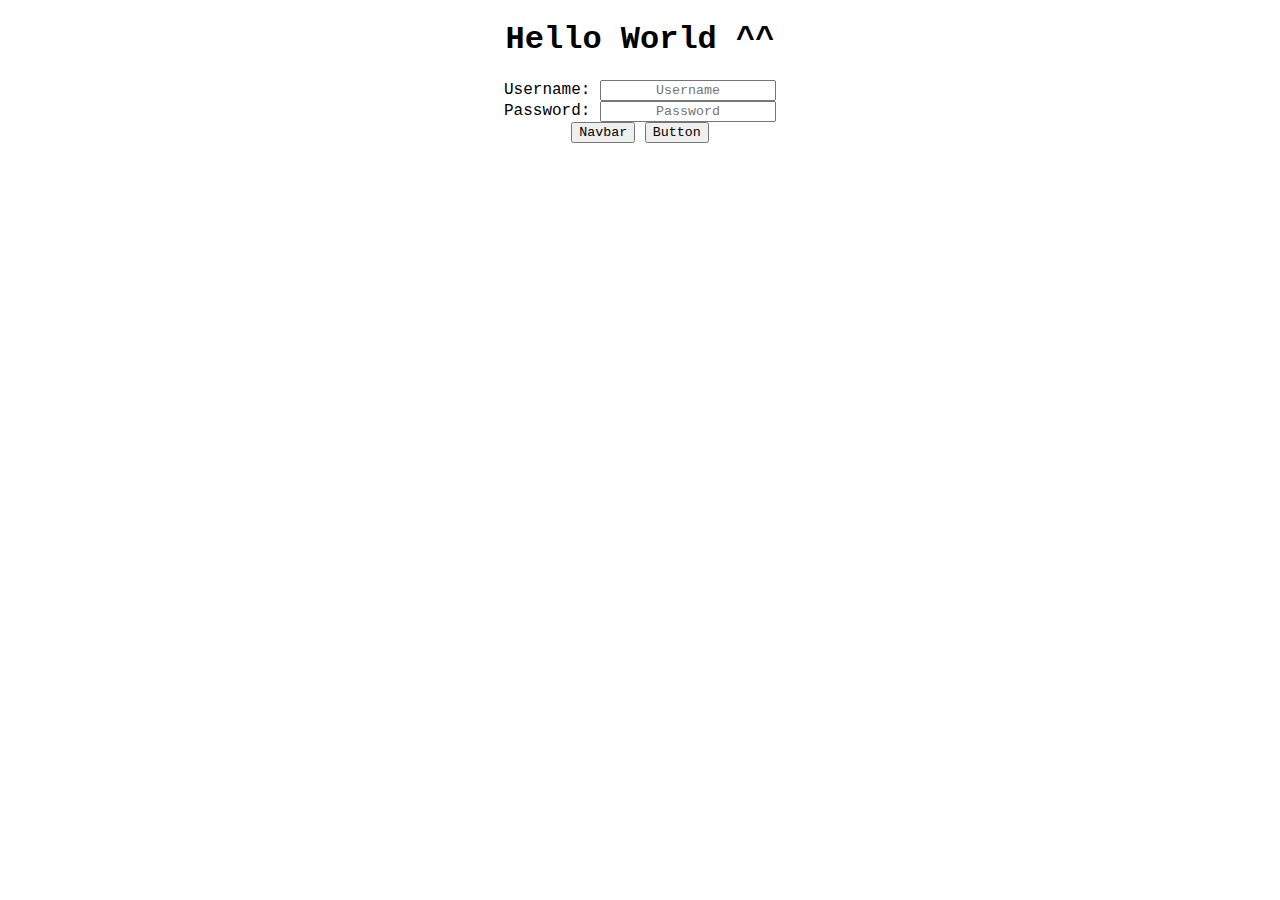
<file: index.html>
<!DOCTYPE html>
<html lang="en">
<head>
    <meta charset="UTF-8">
    <meta http-equiv="X-UA-Compatible" content="IE=edge">
    <meta name="viewport" content="width=device-width, initial-scale=1.0">
    <link rel="stylesheet" href="./style/styles.css">
    <title>HoangThien</title>
</head>
<body>
    <div>
        <h1 id="demo"> Hello World ^^ </h1>
    </div>
    <div>
        <form action="./main.html">
            <label>Username: </label>
            <input type="text" placeholder="Username" class="username"> 
            <br>
            <label>Password: </label>
            <input type="password" placeholder="Password" class="password"> 
            <br>
            <input type="button" value="Navbar" id="button_login" />
            <input type="button" value="Button" id="button_register" />
        </form>
    </div>
</body>
<script src="./JS/login.js"></script>
</html>
</file>
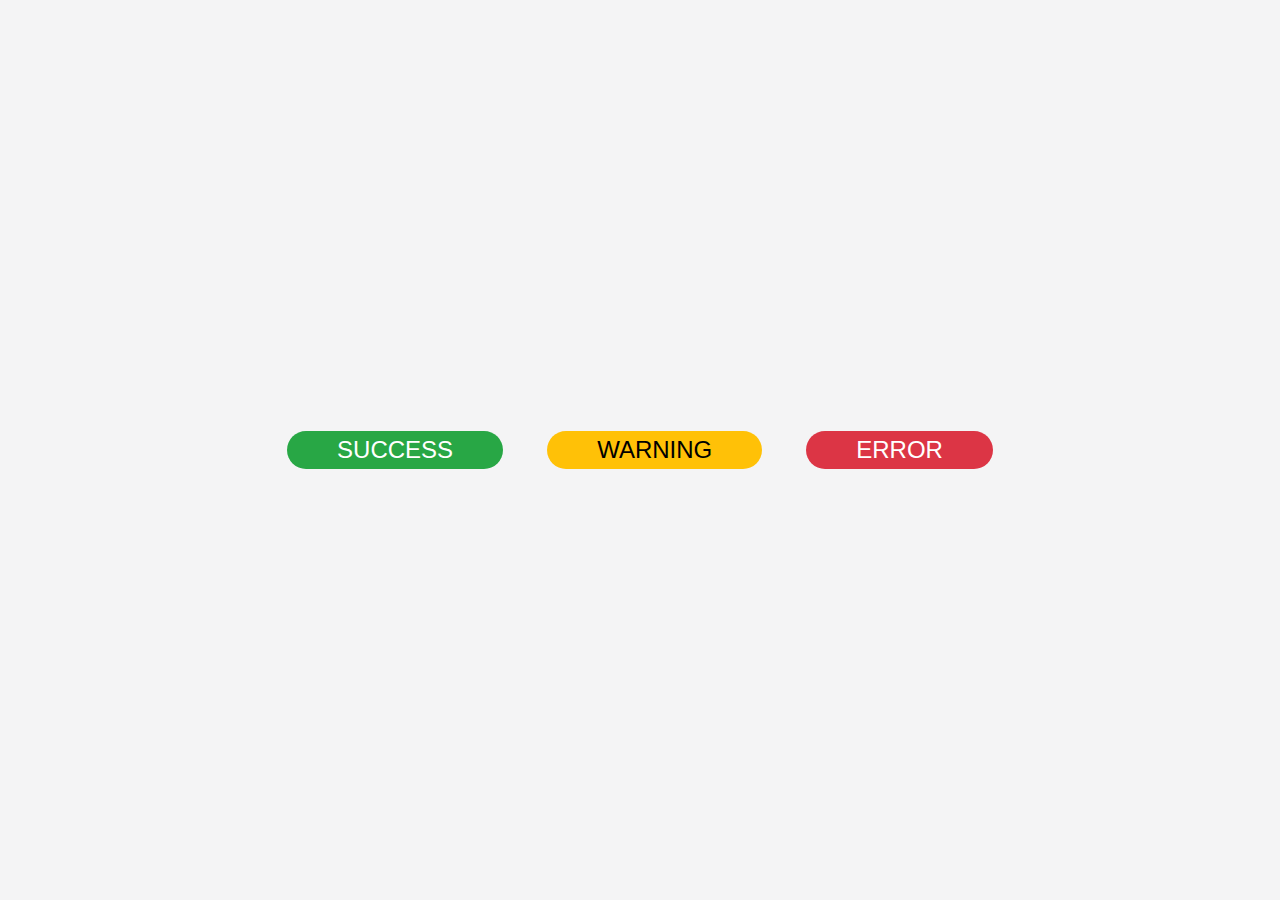
<file: button.html>
<!DOCTYPE html>
<html lang="en">
<head>
    <meta charset="UTF-8">
    <meta http-equiv="X-UA-Compatible" content="IE=edge">
    <meta name="viewport" content="width=device-width, initial-scale=1.0">
    <link rel="stylesheet" href="./style/styles_button.css">
    <link rel="stylesheet" href="https://cdnjs.cloudflare.com/ajax/libs/font-awesome/5.15.4/css/all.min.css" integrity="sha512-1ycn6IcaQQ40/MKBW2W4Rhis/DbILU74C1vSrLJxCq57o941Ym01SwNsOMqvEBFlcgUa6xLiPY/NS5R+E6ztJQ==" crossorigin="anonymous" referrerpolicy="no-referrer" />
    <title>Button: Block of HTML</title>
</head>
<body>

    <!-- ===== Button ===== -->
    <div>
        <button class="btn btn--success">SUCCESS</button>
        <button class="btn btn--warning">WARNING</button>
        <button class="btn btn--error">ERROR</button>
    </div>

    <!-- ===== Toasts Message ===== -->
    <!-- ===== SUCCESS TOAST ===== -->
    <div id="toast"></div>
</body>
<script src="./JS/button_js.js"></script>
</html>
</file>
<file: style/styles.css>
* {
    text-align: center;
    font-family: 'Courier New', Courier, monospace;
}
</file>
<file: style/styles_button.css>
@import url('https://fonts.googleapis.com/css2?family=Roboto&display=swap');

* {
    margin: 0;
    padding: 0;
    box-sizing: border-box;
}

body {
    height: 100vh;
    display: flex;
    flex-direction: column;
    font-family: "Helvetica Neue";
    background-color: #f4f4f5;
}

body > div {
    margin: auto;
}

/* ========== Button ========== */
.btn {
    margin: 10px 20px;
    padding: 5px 50px;
    border-radius: 40px;
    font-size: 24px;
    border-style: none;
    outline: none;
    cursor: pointer;
    min-width: 100px;
    transition: opacity 0.3s ease;
}

.btn:hover {
    opacity: 0.6;
}

.btn + .btn {
    margin-left: 20px;
}

.btn--success {
    background-color: #28a745;
    color: #fff;
}

.btn--warning {
    background-color: #ffc107;
    color: black;
}

.btn--error {
    background-color: #dc3545;
    color: #fff;
}

/* ========== Toasts ========== */
#toast {
    position: fixed;
    top: 32px;
    right: 32px;
    z-index: 10000;
}

.toast {
    display: flex;
    align-items: center;
    background-color: #fff;
    border-radius: 2px;
    padding: 20px 0;
    border-left: 4px solid;
    min-width: 400px;
    max-width: 450px;
    box-shadow: 0 5px 8px rgba(0, 0, 0, 0.08);
    transition: all linear 0.3s;
}

@keyframes slideInLeft {
    from {
        opacity: 0;
        transform: translateX(calc(100% + 32px));
    }
    to {
        opacity: 1;
        transform: translateX(0);
    }
}

@keyframes fadeOut {
    to {
        opacity: 0;
    }
}

.toast + .toast {
    margin-top: 10px;
}

.toast__icon {
    font-size: 24px;
}

.toast__icon,
.toast__close {
    padding: 0 16px;
}

.toast__body {
    flex-grow: 1;
}

.toast__title {
    font-size: 16px;
    font-weight: 600;
    color: #333;
}

.toast__msg {
    font-size: 14px;
    color: #888;
    margin-top: 6px;
    line-height: 1.5;
}

.toast__close {
    font-size: 20px;
    color: rgba(0, 0, 0, 0.3);
    cursor: pointer;
}

.toast--success {
    border-color: #47d864;
}

.toast--success .toast__icon {
    color: #47d864;
}

.toast--info {
    border-color: #2f86eb;
}

.toast--info .toast__icon {
    color: #2f86eb;
}

.toast--warning {
    border-color: #ffc021;
}

.toast--warning .toast__icon {
    color: #ffc021;
}

.toast--error {
    border-color: #ff623d;
}

.toast--error .toast__icon {
    color: #ff623d;
}
</file>
